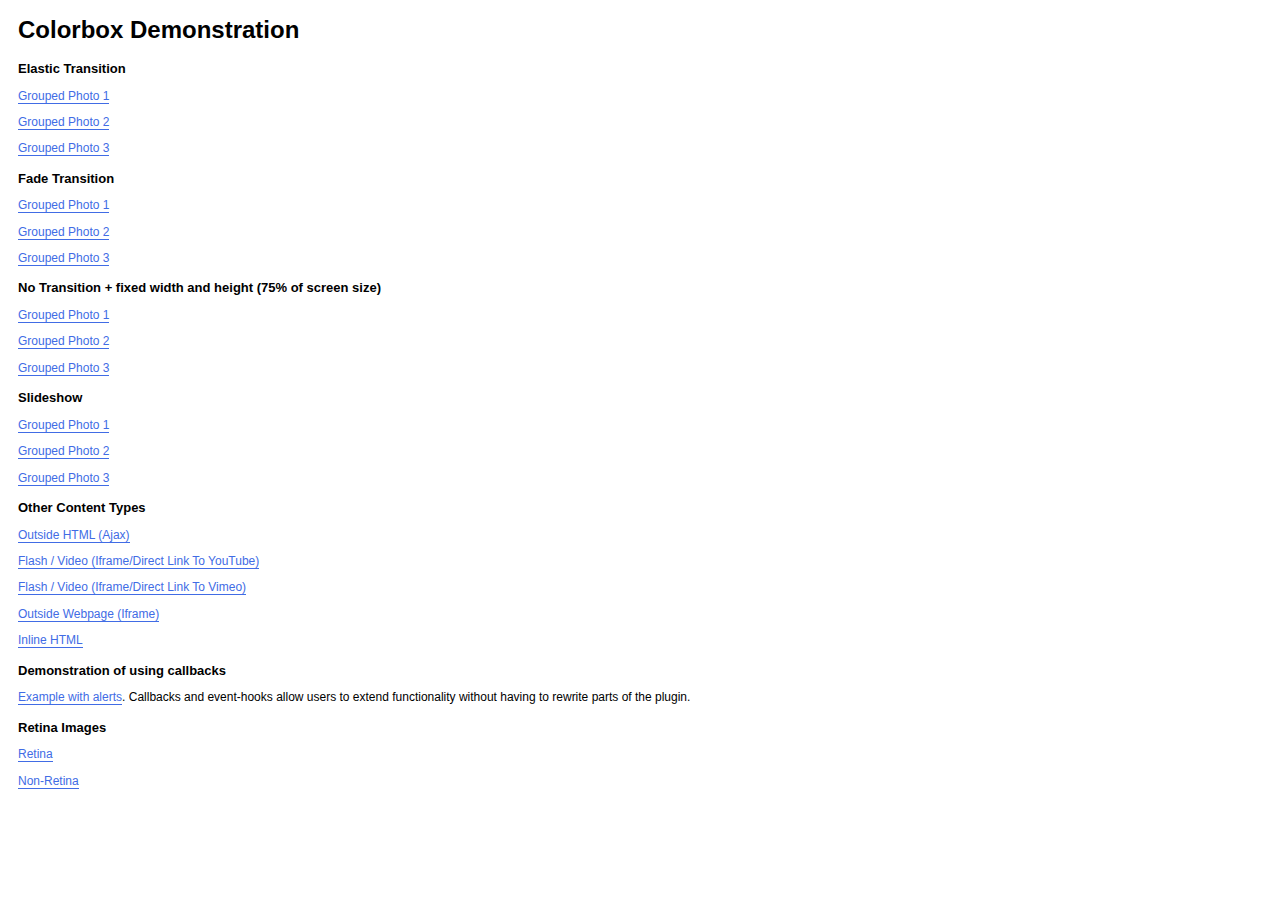
<file: sites/all/libraries/example1/index.html>
<!DOCTYPE html>
<html>
	<head>
		<meta charset='utf-8'/>
		<title>Colorbox Examples</title>
		<style>
			body{font:12px/1.2 Verdana, sans-serif; padding:0 10px;}
			a:link, a:visited{text-decoration:none; color:#416CE5; border-bottom:1px solid #416CE5;}
			h2{font-size:13px; margin:15px 0 0 0;}
		</style>
		<link rel="stylesheet" href="colorbox.css" />
		<script src="https://ajax.googleapis.com/ajax/libs/jquery/1.10.2/jquery.min.js"></script>
		<script src="../jquery.colorbox.js"></script>
		<script>
			$(document).ready(function(){
				//Examples of how to assign the Colorbox event to elements
				$(".group1").colorbox({rel:'group1'});
				$(".group2").colorbox({rel:'group2', transition:"fade"});
				$(".group3").colorbox({rel:'group3', transition:"none", width:"75%", height:"75%"});
				$(".group4").colorbox({rel:'group4', slideshow:true});
				$(".ajax").colorbox();
				$(".youtube").colorbox({iframe:true, innerWidth:640, innerHeight:390});
				$(".vimeo").colorbox({iframe:true, innerWidth:500, innerHeight:409});
				$(".iframe").colorbox({iframe:true, width:"80%", height:"80%"});
				$(".inline").colorbox({inline:true, width:"50%"});
				$(".callbacks").colorbox({
					onOpen:function(){ alert('onOpen: colorbox is about to open'); },
					onLoad:function(){ alert('onLoad: colorbox has started to load the targeted content'); },
					onComplete:function(){ alert('onComplete: colorbox has displayed the loaded content'); },
					onCleanup:function(){ alert('onCleanup: colorbox has begun the close process'); },
					onClosed:function(){ alert('onClosed: colorbox has completely closed'); }
				});

				$('.non-retina').colorbox({rel:'group5', transition:'none'})
				$('.retina').colorbox({rel:'group5', transition:'none', retinaImage:true, retinaUrl:true});
				
				//Example of preserving a JavaScript event for inline calls.
				$("#click").click(function(){ 
					$('#click').css({"background-color":"#f00", "color":"#fff", "cursor":"inherit"}).text("Open this window again and this message will still be here.");
					return false;
				});
			});
		</script>
	</head>
	<body>
		<h1>Colorbox Demonstration</h1>
		<h2>Elastic Transition</h2>
		<p><a class="group1" href="../content/ohoopee1.jpg" title="Me and my grandfather on the Ohoopee.">Grouped Photo 1</a></p>
		<p><a class="group1" href="../content/ohoopee2.jpg" title="On the Ohoopee as a child">Grouped Photo 2</a></p>
		<p><a class="group1" href="../content/ohoopee3.jpg" title="On the Ohoopee as an adult">Grouped Photo 3</a></p>
		
		<h2>Fade Transition</h2>
		<p><a class="group2" href="../content/ohoopee1.jpg" title="Me and my grandfather on the Ohoopee">Grouped Photo 1</a></p>
		<p><a class="group2" href="../content/ohoopee2.jpg" title="On the Ohoopee as a child">Grouped Photo 2</a></p>
		<p><a class="group2" href="../content/ohoopee3.jpg" title="On the Ohoopee as an adult">Grouped Photo 3</a></p>
		
		<h2>No Transition + fixed width and height (75% of screen size)</h2>
		<p><a class="group3" href="../content/ohoopee1.jpg" title="Me and my grandfather on the Ohoopee.">Grouped Photo 1</a></p>
		<p><a class="group3" href="../content/ohoopee2.jpg" title="On the Ohoopee as a child">Grouped Photo 2</a></p>
		<p><a class="group3" href="../content/ohoopee3.jpg" title="On the Ohoopee as an adult">Grouped Photo 3</a></p>
		
		<h2>Slideshow</h2>
		<p><a class="group4"  href="../content/ohoopee1.jpg" title="Me and my grandfather on the Ohoopee.">Grouped Photo 1</a></p>
		<p><a class="group4"  href="../content/ohoopee2.jpg" title="On the Ohoopee as a child">Grouped Photo 2</a></p>
		<p><a class="group4"  href="../content/ohoopee3.jpg" title="On the Ohoopee as an adult">Grouped Photo 3</a></p>
		
		<h2>Other Content Types</h2>
		<p><a class='ajax' href="../content/ajax.html" title="Homer Defined">Outside HTML (Ajax)</a></p>
		<p><a class='youtube' href="http://www.youtube.com/embed/VOJyrQa_WR4?rel=0&amp;wmode=transparent">Flash / Video (Iframe/Direct Link To YouTube)</a></p>
		<p><a class='vimeo' href="http://player.vimeo.com/video/2285902" title="R&ouml;yksopp: Remind Me">Flash / Video (Iframe/Direct Link To Vimeo)</a></p>
		<p><a class='iframe' href="http://wikipedia.com">Outside Webpage (Iframe)</a></p>
		<p><a class='inline' href="#inline_content">Inline HTML</a></p>
		
		<h2>Demonstration of using callbacks</h2>
		<p><a class='callbacks' href="../content/marylou.jpg" title="Marylou on Cumberland Island">Example with alerts</a>. Callbacks and event-hooks allow users to extend functionality without having to rewrite parts of the plugin.</p>
		

		<h2>Retina Images</h2>
		<p><a class="retina" href="../content/daisy.jpg" title="Retina">Retina</a></p>
		<p><a class="non-retina" href="../content/daisy.jpg" title="Non-Retina">Non-Retina</a></p>

		<!-- This contains the hidden content for inline calls -->
		<div style='display:none'>
			<div id='inline_content' style='padding:10px; background:#fff;'>
			<p><strong>This content comes from a hidden element on this page.</strong></p>
			<p>The inline option preserves bound JavaScript events and changes, and it puts the content back where it came from when it is closed.</p>
			<p><a id="click" href="#" style='padding:5px; background:#ccc;'>Click me, it will be preserved!</a></p>
			
			<p><strong>If you try to open a new Colorbox while it is already open, it will update itself with the new content.</strong></p>
			<p>Updating Content Example:<br />
			<a class="ajax" href="../content/ajax.html">Click here to load new content</a></p>
			</div>
		</div>
	</body>
</html>
</file>
<file: sites/all/libraries/example1/colorbox.css>
/*
    Colorbox Core Style:
    The following CSS is consistent between example themes and should not be altered.
*/
#colorbox, #cboxOverlay, #cboxWrapper{position:absolute; top:0; left:0; z-index:9999; overflow:hidden;}
#cboxWrapper {max-width:none;}
#cboxOverlay{position:fixed; width:100%; height:100%;}
#cboxMiddleLeft, #cboxBottomLeft{clear:left;}
#cboxContent{position:relative;}
#cboxLoadedContent{overflow:auto; -webkit-overflow-scrolling: touch;}
#cboxTitle{margin:0;}
#cboxLoadingOverlay, #cboxLoadingGraphic{position:absolute; top:0; left:0; width:100%; height:100%;}
#cboxPrevious, #cboxNext, #cboxClose, #cboxSlideshow{cursor:pointer;}
.cboxPhoto{float:left; margin:auto; border:0; display:block; max-width:none; -ms-interpolation-mode:bicubic;}
.cboxIframe{width:100%; height:100%; display:block; border:0;}
#colorbox, #cboxContent, #cboxLoadedContent{box-sizing:content-box; -moz-box-sizing:content-box; -webkit-box-sizing:content-box;}

/* 
    User Style:
    Change the following styles to modify the appearance of Colorbox.  They are
    ordered & tabbed in a way that represents the nesting of the generated HTML.
*/
#cboxOverlay{background:url(images/overlay.png) repeat 0 0;}
#colorbox{outline:0;}
    #cboxTopLeft{width:21px; height:21px; background:url(images/controls.png) no-repeat -101px 0;}
    #cboxTopRight{width:21px; height:21px; background:url(images/controls.png) no-repeat -130px 0;}
    #cboxBottomLeft{width:21px; height:21px; background:url(images/controls.png) no-repeat -101px -29px;}
    #cboxBottomRight{width:21px; height:21px; background:url(images/controls.png) no-repeat -130px -29px;}
    #cboxMiddleLeft{width:21px; background:url(images/controls.png) left top repeat-y;}
    #cboxMiddleRight{width:21px; background:url(images/controls.png) right top repeat-y;}
    #cboxTopCenter{height:21px; background:url(images/border.png) 0 0 repeat-x;}
    #cboxBottomCenter{height:21px; background:url(images/border.png) 0 -29px repeat-x;}
    #cboxContent{background:#fff; overflow:hidden;}
        .cboxIframe{background:#fff;}
        #cboxError{padding:50px; border:1px solid #ccc;}
        #cboxLoadedContent{margin-bottom:28px;}
        #cboxTitle{position:absolute; bottom:4px; left:0; text-align:center; width:100%; color:#949494;}
        #cboxCurrent{position:absolute; bottom:4px; left:58px; color:#949494;}
        #cboxLoadingOverlay{background:url(images/loading_background.png) no-repeat center center;}
        #cboxLoadingGraphic{background:url(images/loading.gif) no-repeat center center;}

        /* these elements are buttons, and may need to have additional styles reset to avoid unwanted base styles */
        #cboxPrevious, #cboxNext, #cboxSlideshow, #cboxClose {border:0; padding:0; margin:0; overflow:visible; width:auto; background:none; }
        
        /* avoid outlines on :active (mouseclick), but preserve outlines on :focus (tabbed navigating) */
        #cboxPrevious:active, #cboxNext:active, #cboxSlideshow:active, #cboxClose:active {outline:0;}

        #cboxSlideshow{position:absolute; bottom:4px; right:30px; color:#0092ef;}
        #cboxPrevious{position:absolute; bottom:0; left:0; background:url(images/controls.png) no-repeat -75px 0; width:25px; height:25px; text-indent:-9999px;}
        #cboxPrevious:hover{background-position:-75px -25px;}
        #cboxNext{position:absolute; bottom:0; left:27px; background:url(images/controls.png) no-repeat -50px 0; width:25px; height:25px; text-indent:-9999px;}
        #cboxNext:hover{background-position:-50px -25px;}
        #cboxClose{position:absolute; bottom:0; right:0; background:url(images/controls.png) no-repeat -25px 0; width:25px; height:25px; text-indent:-9999px;}
        #cboxClose:hover{background-position:-25px -25px;}

/*
  The following fixes a problem where IE7 and IE8 replace a PNG's alpha transparency with a black fill
  when an alpha filter (opacity change) is set on the element or ancestor element.  This style is not applied to or needed in IE9.
  See: http://jacklmoore.com/notes/ie-transparency-problems/
*/
.cboxIE #cboxTopLeft,
.cboxIE #cboxTopCenter,
.cboxIE #cboxTopRight,
.cboxIE #cboxBottomLeft,
.cboxIE #cboxBottomCenter,
.cboxIE #cboxBottomRight,
.cboxIE #cboxMiddleLeft,
.cboxIE #cboxMiddleRight {
    filter: progid:DXImageTransform.Microsoft.gradient(startColorstr=#00FFFFFF,endColorstr=#00FFFFFF);
}
</file>
